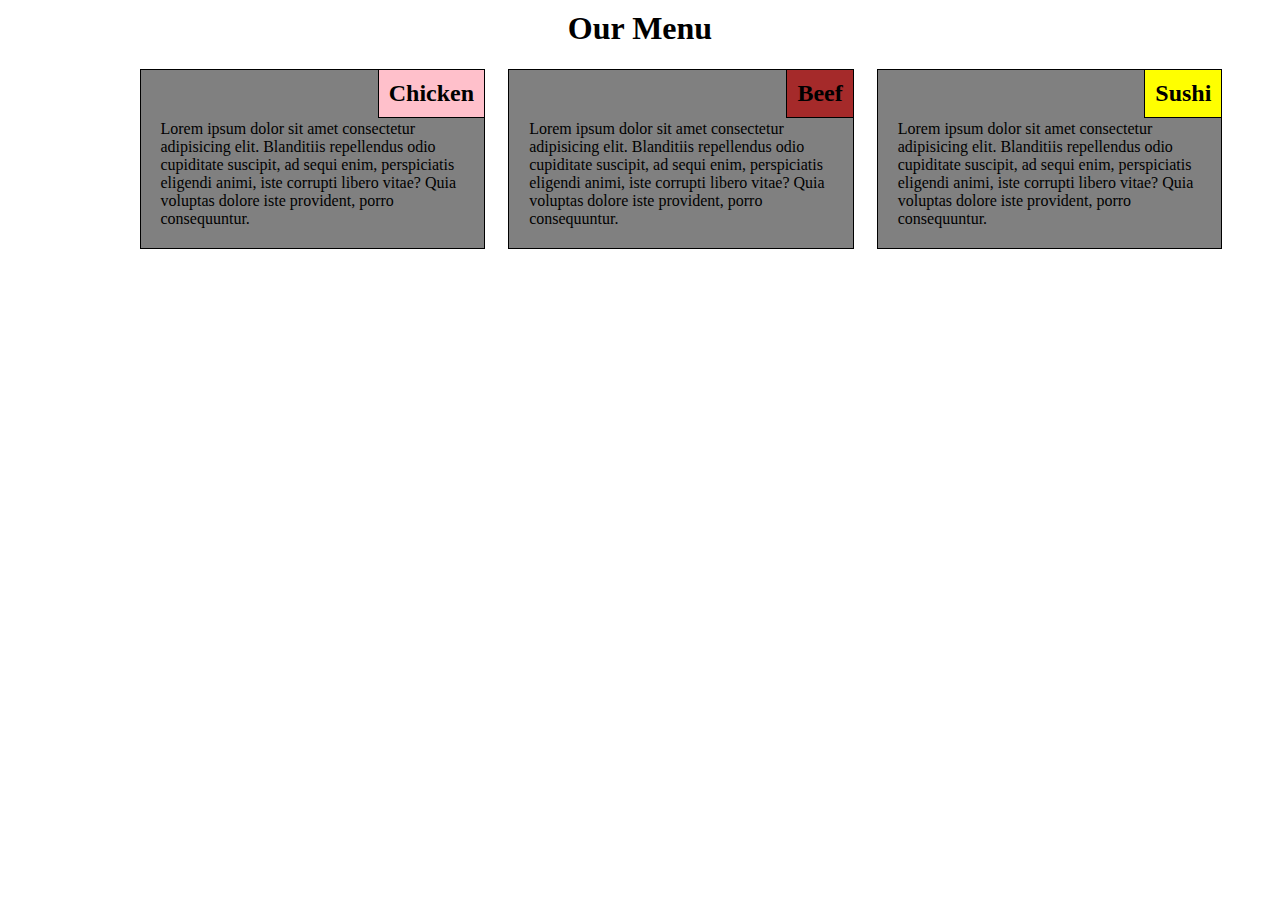
<file: module2-solution/index.html>
<!DOCTYPE html>
<html>
    <head>
        
        <meta name="viewport" content="width=device-width, initial-scale=1.0">
        <title>Coursera First Project</title>     
        <link rel="stylesheet" href="css/style.css">
        
    </head>
    <body>
        <h1>Our Menu</h1>

        <main>
          
                <section id="first"  >
                    <h2 id="chicken">Chicken</h2>
                    <p>
                        Lorem ipsum dolor sit amet consectetur adipisicing elit.
                         Blanditiis repellendus odio cupiditate suscipit, ad sequi enim, perspiciatis eligendi animi, iste corrupti libero vitae?
                          Quia voluptas dolore iste provident, porro consequuntur.
                    </p>
                </section>
                <section id="second" >
                    <h2 id="beef">Beef</h2>
                    <p>
                        Lorem ipsum dolor sit amet consectetur adipisicing elit.
                         Blanditiis repellendus odio cupiditate suscipit, ad sequi enim, perspiciatis eligendi animi, iste corrupti libero vitae?
                          Quia voluptas dolore iste provident, porro consequuntur.
                    </p>
                </section>
                <section id="third" >
                    <h2 id="sushi">Sushi</h2>
                    <p>
                        Lorem ipsum dolor sit amet consectetur adipisicing elit.
                         Blanditiis repellendus odio cupiditate suscipit, ad sequi enim, perspiciatis eligendi animi, iste corrupti libero vitae?
                          Quia voluptas dolore iste provident, porro consequuntur.
                    </p>
                </section>
            
            
        </main>
       
    </body>

</html>
</file>
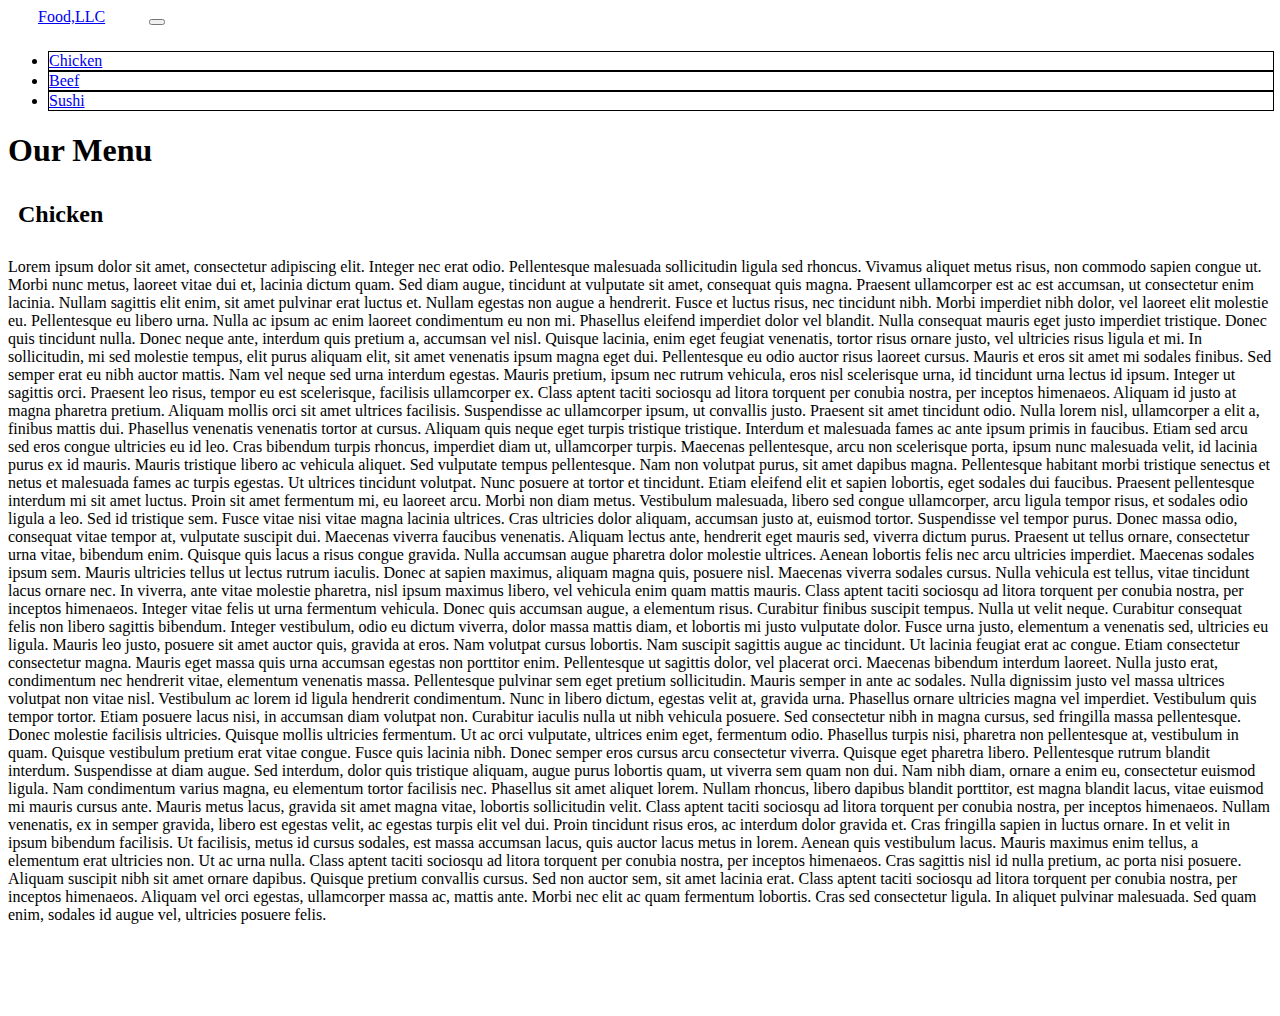
<file: module3-solution/index.html>
<!doctype html>
<html lang="en">
  <head>
    <meta charset="utf-8">
    <meta http-equiv="X-UA-Compatible" content="IE=edge">
    <meta name="viewport" content="width=device-width, initial-scale=1">

    <!-- HTML5 shim and Respond.js for IE8 support of HTML5 elements and media queries -->
    <!-- WARNING: Respond.js doesn't work if you view the page via file:// -->
    <!--[if lt IE 9]>
      <script src="https://oss.maxcdn.com/html5shiv/3.7.2/html5shiv.min.js"></script>
      <script src="https://oss.maxcdn.com/respond/1.4.2/respond.min.js"></script>
    <![endif]-->

    <title>Module 3 Solution</title>
    <link rel="stylesheet" href="https://stackpath.bootstrapcdn.com/bootstrap/4.5.0/css/bootstrap.min.css" integrity="sha384-9aIt2nRpC12Uk9gS9baDl411NQApFmC26EwAOH8WgZl5MYYxFfc+NcPb1dKGj7Sk" crossorigin="anonymous">
    <link rel="stylesheet" href="css/styles.css">
  </head>
<body>
    <div class="container-fluid">
        <nav class="navbar navbar-expand-lg navbar-light bg-success">
            <a class="navbar-brand" href="#">Food,LLC</a>
            <button class="navbar-toggler" type="button" data-toggle="collapse" data-target="#navbarSupportedContent" 
            aria-controls="navbarSupportedContent" aria-expanded="false" aria-label="Toggle navigation">
              <span class="navbar-toggler-icon"></span>
            </button>
          
            <div class="collapse navbar-collapse " id="navbarSupportedContent">
              <ul class="navbar-nav bg-info mr-auto d-lg-none">
                <li class="nav-item ">
                  <a class="nav-link text-center" href="#">Chicken</a>
                </li>
                <li class="nav-item ">
                  <a class="nav-link text-center" href="#">Beef</a>
                </li>
                <li class="nav-item ">
                    <a class="nav-link text-center" href="#">Sushi</a>
                  </li> 
              </ul>
              
            </div>
          </nav>
    </div>
    <h1 class="text-center">Our Menu</h1>
    
    <div class="container bg-warning">
        <h2 class="text-center">Chicken</h2>
        <p>
            Lorem ipsum dolor sit amet, consectetur adipiscing elit. Integer nec erat odio. Pellentesque malesuada sollicitudin ligula sed rhoncus. Vivamus aliquet metus risus, non commodo sapien congue ut. Morbi nunc metus, laoreet vitae dui et, lacinia dictum quam. Sed diam augue, tincidunt at vulputate sit amet, consequat quis magna. Praesent ullamcorper est ac est accumsan, ut consectetur enim lacinia. Nullam sagittis elit enim, sit amet pulvinar erat luctus et. Nullam egestas non augue a hendrerit. Fusce et luctus risus, nec tincidunt nibh.

Morbi imperdiet nibh dolor, vel laoreet elit molestie eu. Pellentesque eu libero urna. Nulla ac ipsum ac enim laoreet condimentum eu non mi. Phasellus eleifend imperdiet dolor vel blandit. Nulla consequat mauris eget justo imperdiet tristique. Donec quis tincidunt nulla. Donec neque ante, interdum quis pretium a, accumsan vel nisl. Quisque lacinia, enim eget feugiat venenatis, tortor risus ornare justo, vel ultricies risus ligula et mi. In sollicitudin, mi sed molestie tempus, elit purus aliquam elit, sit amet venenatis ipsum magna eget dui. Pellentesque eu odio auctor risus laoreet cursus. Mauris et eros sit amet mi sodales finibus. Sed semper erat eu nibh auctor mattis. Nam vel neque sed urna interdum egestas. Mauris pretium, ipsum nec rutrum vehicula, eros nisl scelerisque urna, id tincidunt urna lectus id ipsum.

Integer ut sagittis orci. Praesent leo risus, tempor eu est scelerisque, facilisis ullamcorper ex. Class aptent taciti sociosqu ad litora torquent per conubia nostra, per inceptos himenaeos. Aliquam id justo at magna pharetra pretium. Aliquam mollis orci sit amet ultrices facilisis. Suspendisse ac ullamcorper ipsum, ut convallis justo. Praesent sit amet tincidunt odio. Nulla lorem nisl, ullamcorper a elit a, finibus mattis dui. Phasellus venenatis venenatis tortor at cursus. Aliquam quis neque eget turpis tristique tristique. Interdum et malesuada fames ac ante ipsum primis in faucibus. Etiam sed arcu sed eros congue ultricies eu id leo. Cras bibendum turpis rhoncus, imperdiet diam ut, ullamcorper turpis. Maecenas pellentesque, arcu non scelerisque porta, ipsum nunc malesuada velit, id lacinia purus ex id mauris. Mauris tristique libero ac vehicula aliquet.

Sed vulputate tempus pellentesque. Nam non volutpat purus, sit amet dapibus magna. Pellentesque habitant morbi tristique senectus et netus et malesuada fames ac turpis egestas. Ut ultrices tincidunt volutpat. Nunc posuere at tortor et tincidunt. Etiam eleifend elit et sapien lobortis, eget sodales dui faucibus. Praesent pellentesque interdum mi sit amet luctus. Proin sit amet fermentum mi, eu laoreet arcu. Morbi non diam metus. Vestibulum malesuada, libero sed congue ullamcorper, arcu ligula tempor risus, et sodales odio ligula a leo. Sed id tristique sem.

Fusce vitae nisi vitae magna lacinia ultrices. Cras ultricies dolor aliquam, accumsan justo at, euismod tortor. Suspendisse vel tempor purus. Donec massa odio, consequat vitae tempor at, vulputate suscipit dui. Maecenas viverra faucibus venenatis. Aliquam lectus ante, hendrerit eget mauris sed, viverra dictum purus. Praesent ut tellus ornare, consectetur urna vitae, bibendum enim. Quisque quis lacus a risus congue gravida. Nulla accumsan augue pharetra dolor molestie ultrices. Aenean lobortis felis nec arcu ultricies imperdiet. Maecenas sodales ipsum sem. Mauris ultricies tellus ut lectus rutrum iaculis. Donec at sapien maximus, aliquam magna quis, posuere nisl. Maecenas viverra sodales cursus.

Nulla vehicula est tellus, vitae tincidunt lacus ornare nec. In viverra, ante vitae molestie pharetra, nisl ipsum maximus libero, vel vehicula enim quam mattis mauris. Class aptent taciti sociosqu ad litora torquent per conubia nostra, per inceptos himenaeos. Integer vitae felis ut urna fermentum vehicula. Donec quis accumsan augue, a elementum risus. Curabitur finibus suscipit tempus. Nulla ut velit neque. Curabitur consequat felis non libero sagittis bibendum.

Integer vestibulum, odio eu dictum viverra, dolor massa mattis diam, et lobortis mi justo vulputate dolor. Fusce urna justo, elementum a venenatis sed, ultricies eu ligula. Mauris leo justo, posuere sit amet auctor quis, gravida at eros. Nam volutpat cursus lobortis. Nam suscipit sagittis augue ac tincidunt. Ut lacinia feugiat erat ac congue. Etiam consectetur consectetur magna. Mauris eget massa quis urna accumsan egestas non porttitor enim. Pellentesque ut sagittis dolor, vel placerat orci. Maecenas bibendum interdum laoreet. Nulla justo erat, condimentum nec hendrerit vitae, elementum venenatis massa. Pellentesque pulvinar sem eget pretium sollicitudin. Mauris semper in ante ac sodales. Nulla dignissim justo vel massa ultrices volutpat non vitae nisl. Vestibulum ac lorem id ligula hendrerit condimentum.

Nunc in libero dictum, egestas velit at, gravida urna. Phasellus ornare ultricies magna vel imperdiet. Vestibulum quis tempor tortor. Etiam posuere lacus nisi, in accumsan diam volutpat non. Curabitur iaculis nulla ut nibh vehicula posuere. Sed consectetur nibh in magna cursus, sed fringilla massa pellentesque. Donec molestie facilisis ultricies. Quisque mollis ultricies fermentum. Ut ac orci vulputate, ultrices enim eget, fermentum odio. Phasellus turpis nisi, pharetra non pellentesque at, vestibulum in quam. Quisque vestibulum pretium erat vitae congue. Fusce quis lacinia nibh.

Donec semper eros cursus arcu consectetur viverra. Quisque eget pharetra libero. Pellentesque rutrum blandit interdum. Suspendisse at diam augue. Sed interdum, dolor quis tristique aliquam, augue purus lobortis quam, ut viverra sem quam non dui. Nam nibh diam, ornare a enim eu, consectetur euismod ligula. Nam condimentum varius magna, eu elementum tortor facilisis nec. Phasellus sit amet aliquet lorem. Nullam rhoncus, libero dapibus blandit porttitor, est magna blandit lacus, vitae euismod mi mauris cursus ante. Mauris metus lacus, gravida sit amet magna vitae, lobortis sollicitudin velit. Class aptent taciti sociosqu ad litora torquent per conubia nostra, per inceptos himenaeos. Nullam venenatis, ex in semper gravida, libero est egestas velit, ac egestas turpis elit vel dui. Proin tincidunt risus eros, ac interdum dolor gravida et. Cras fringilla sapien in luctus ornare. In et velit in ipsum bibendum facilisis. Ut facilisis, metus id cursus sodales, est massa accumsan lacus, quis auctor lacus metus in lorem.

Aenean quis vestibulum lacus. Mauris maximus enim tellus, a elementum erat ultricies non. Ut ac urna nulla. Class aptent taciti sociosqu ad litora torquent per conubia nostra, per inceptos himenaeos. Cras sagittis nisl id nulla pretium, ac porta nisi posuere. Aliquam suscipit nibh sit amet ornare dapibus. Quisque pretium convallis cursus. Sed non auctor sem, sit amet lacinia erat. Class aptent taciti sociosqu ad litora torquent per conubia nostra, per inceptos himenaeos. Aliquam vel orci egestas, ullamcorper massa ac, mattis ante. Morbi nec elit ac quam fermentum lobortis. Cras sed consectetur ligula. In aliquet pulvinar malesuada. Sed quam enim, sodales id augue vel, ultricies posuere felis.
        </p>
    </div>

  <!-- jQuery (Bootstrap JS plugins depend on it) -->
  <script src="https://code.jquery.com/jquery-3.5.1.slim.min.js" integrity="sha384-DfXdz2htPH0lsSSs5nCTpuj/zy4C+OGpamoFVy38MVBnE+IbbVYUew+OrCXaRkfj" crossorigin="anonymous"></script>
  <script src="https://cdn.jsdelivr.net/npm/popper.js@1.16.0/dist/umd/popper.min.js" integrity="sha384-Q6E9RHvbIyZFJoft+2mJbHaEWldlvI9IOYy5n3zV9zzTtmI3UksdQRVvoxMfooAo" crossorigin="anonymous"></script>
  <script src="https://stackpath.bootstrapcdn.com/bootstrap/4.5.0/js/bootstrap.min.js" integrity="sha384-OgVRvuATP1z7JjHLkuOU7Xw704+h835Lr+6QL9UvYjZE3Ipu6Tp75j7Bh/kR0JKI" crossorigin="anonymous"></script>
</body>
</html>
</file>
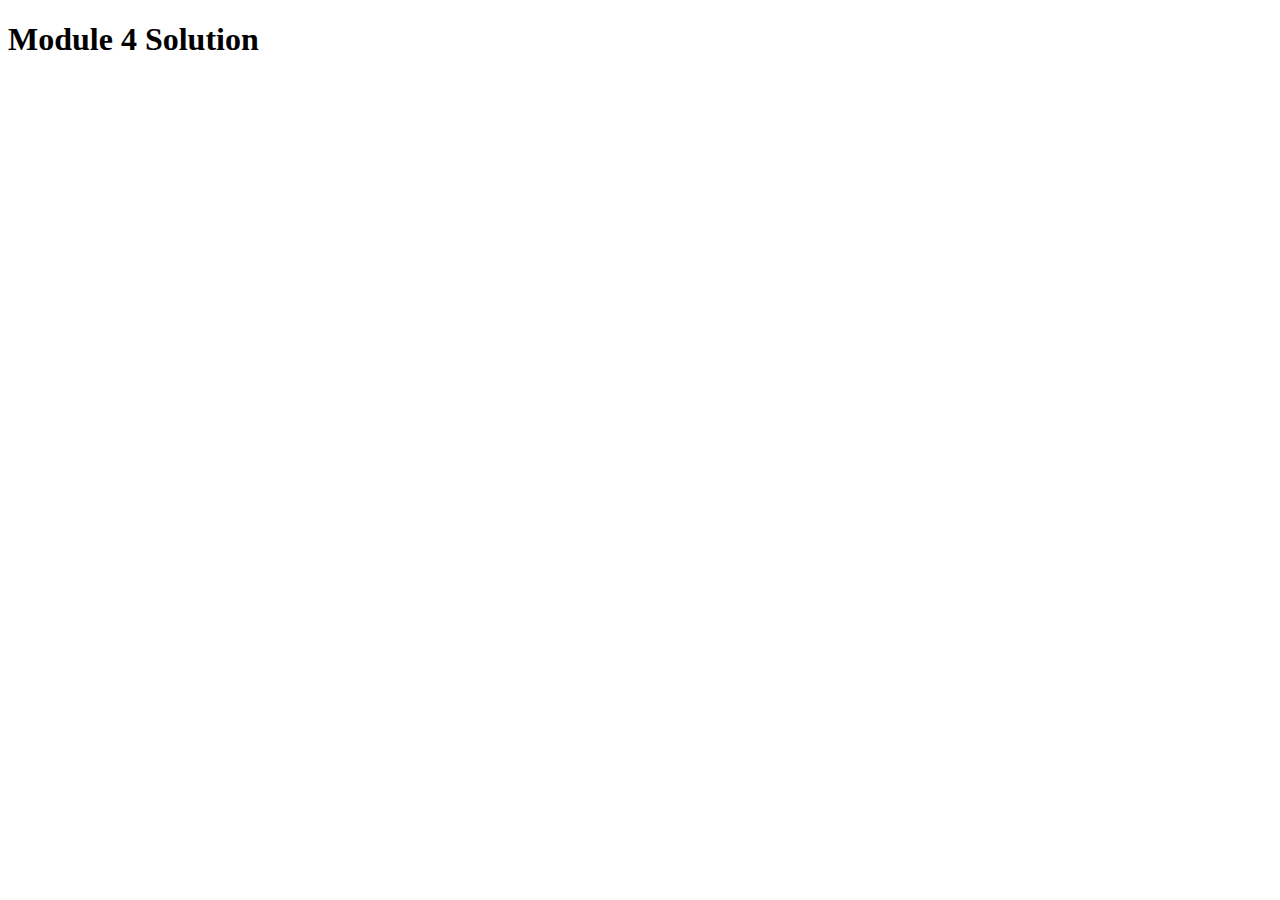
<file: module4-solution/index.html>
<!DOCTYPE html>
<html>
<head>
  <meta charset="utf-8">
  <title>Module 4 Solution Starter</title>
  <script src="SpeakHello.js"></script>
  <script src="SpeakGoodBye.js"></script>
  <script src="script.js"></script>
</head>
<body>
  <h1>Module 4 Solution</h1>
</body>
</html>
</file>
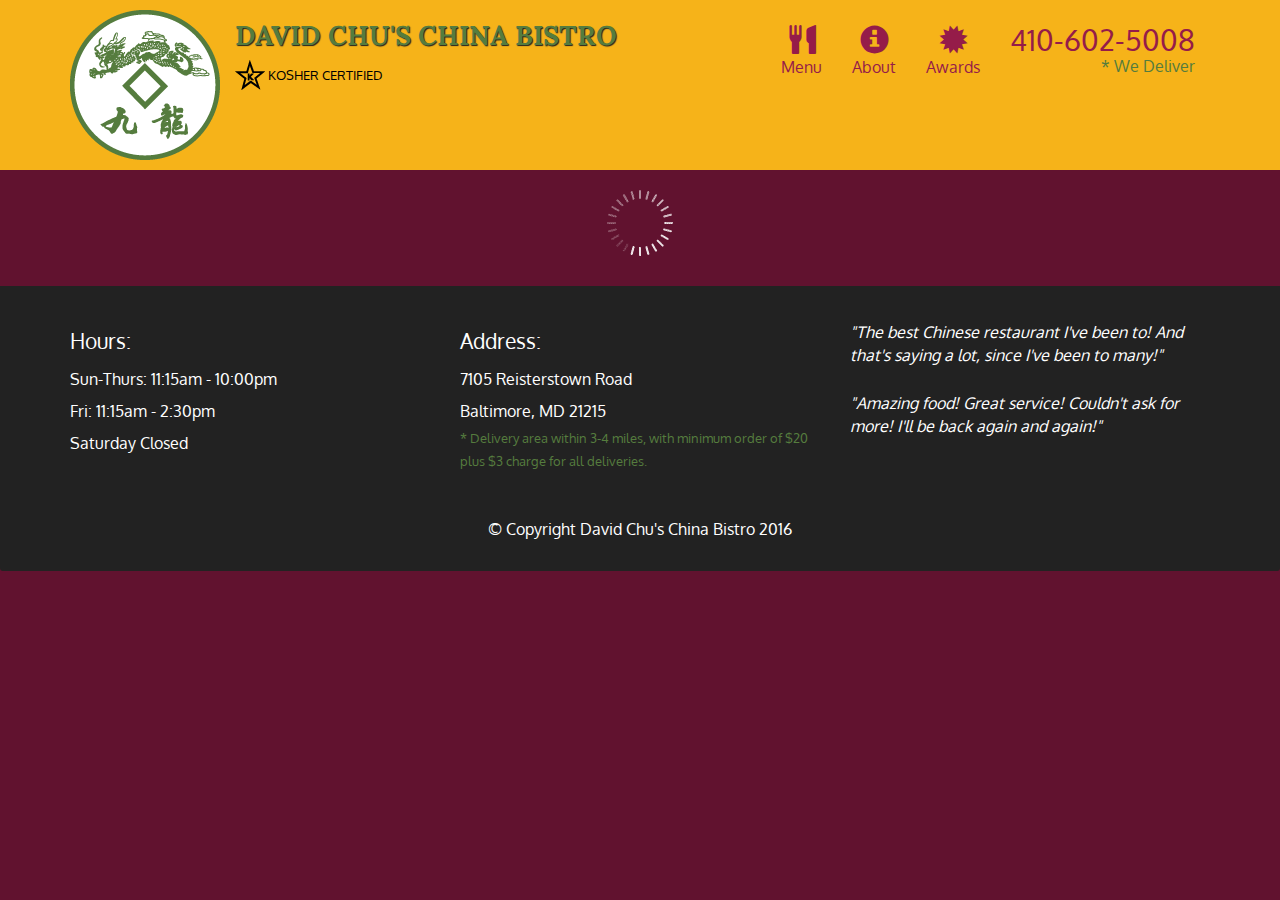
<file: module5-solution/index.html>
<!doctype html>
<html lang="en">
  <head>
    <meta charset="utf-8">
    <meta http-equiv="X-UA-Compatible" content="IE=edge">
    <meta name="viewport" content="width=device-width, initial-scale=1">
    <title>David Chu's China Bistro</title>
    <link rel="stylesheet" href="css/bootstrap.min.css">
    <link rel="stylesheet" href="css/styles.css">
    <link href='https://fonts.googleapis.com/css?family=Oxygen:400,300,700' rel='stylesheet' type='text/css'>
    <link href='https://fonts.googleapis.com/css?family=Lora' rel='stylesheet' type='text/css'>
  </head>
<body>
  <header>
    <nav id="header-nav" class="navbar navbar-default">
      <div class="container">
        <div class="navbar-header">
          <a href="index.html" class="pull-left visible-md visible-lg">
            <div id="logo-img" alt="Logo image"></div>
          </a>

          <div class="navbar-brand">
            <a href="index.html"><h1>David Chu's China Bistro</h1></a>
            <p>
              <img src="images/star-k-logo.png" alt="Kosher certification">
              <span>Kosher Certified</span>
            </p>
          </div>

          <button id="navbarToggle" type="button" class="navbar-toggle collapsed" data-toggle="collapse" data-target="#collapsable-nav" aria-expanded="false">
            <span class="sr-only">Toggle navigation</span>
            <span class="icon-bar"></span>
            <span class="icon-bar"></span>
            <span class="icon-bar"></span>
          </button>
        </div>
        
        <div id="collapsable-nav" class="collapse navbar-collapse">
           <ul id="nav-list" class="nav navbar-nav navbar-right">
            <li id="navHomeButton" class="visible-xs active">
              <a href="index.html">
                <span class="glyphicon glyphicon-home"></span> Home</a>
            </li>
            <li id="navMenuButton">
              <a href="#" onclick="$dc.loadMenuCategories();">
                <span class="glyphicon glyphicon-cutlery"></span><br class="hidden-xs"> Menu</a>
            </li>
            <li>
              <a href="#">
                <span class="glyphicon glyphicon-info-sign"></span><br class="hidden-xs"> About</a>
            </li>
            <li>
              <a href="#">
                <span class="glyphicon glyphicon-certificate"></span><br class="hidden-xs"> Awards</a>
            </li>
            <li id="phone" class="hidden-xs">
              <a href="tel:410-602-5008">
                <span>410-602-5008</span></a><div>* We Deliver</div>
            </li>
          </ul><!-- #nav-list -->
        </div><!-- .collapse .navbar-collapse -->
      </div><!-- .container -->
    </nav><!-- #header-nav -->
  </header>

  <div id="call-btn" class="visible-xs">
    <a class="btn" href="tel:410-602-5008">
    <span class="glyphicon glyphicon-earphone"></span>
    410-602-5008
    </a>
  </div>
  <div id="xs-deliver" class="text-center visible-xs">* We Deliver</div>

  <div id="main-content" class="container"></div>

  <footer class="panel-footer">
    <div class="container">
      <div class="row">
        <section id="hours" class="col-sm-4">
          <span>Hours:</span><br>
          Sun-Thurs: 11:15am - 10:00pm<br>
          Fri: 11:15am - 2:30pm<br>
          Saturday Closed
          <hr class="visible-xs">
        </section>
        <section id="address" class="col-sm-4">
          <span>Address:</span><br>
          7105 Reisterstown Road<br>
          Baltimore, MD 21215
          <p>* Delivery area within 3-4 miles, with minimum order of $20 plus $3 charge for all deliveries.</p>
          <hr class="visible-xs">
        </section>
        <section id="testimonials" class="col-sm-4">
          <p>"The best Chinese restaurant I've been to! And that's saying a lot, since I've been to many!"</p>
          <p>"Amazing food! Great service! Couldn't ask for more! I'll be back again and again!"</p>
        </section>
      </div>
      <div class="text-center">&copy; Copyright David Chu's China Bistro 2016</div>
    </div>
  </footer>

  <!-- jQuery (Bootstrap JS plugins depend on it) -->
  <script src="js/jquery-2.1.4.min.js"></script>
  <script src="js/bootstrap.min.js"></script>
  <script src="js/ajax-utils.js"></script>
  <script src="js/script.js"></script>
</body>
</html>
</file>
<file: module2-solution/css/style.css>
*{
    box-sizing: border-box;
    margin:0;
    padding:0;
}

h1{
    text-align:center;
    padding:10px;
    margin:0 auto;
}
main{
   margin-left:10%;
}
section{
   
    margin:1%;
    background-color: gray;
}
section p{
    border:1px solid black;
    clear: left;
    padding: 20px;
    padding-top:50px;
}

h2{
    float: right;
    padding:10px;
    border:1px solid black;
}

#chicken{
    background-color: pink;
}
#beef{
    background-color:brown;
}
#sushi{
    background-color:yellow;
}

@media (min-width:992px){
    section{
        width:30%;
        float:left;
    }

}
@media (min-width:768px) and (max-width:991px){
   

    #first,#second{
        width: 38%;
        float:left;
    }
    #third{
        width:78%;
        float:left;
    }

}
@media (max-width:767px){
        section{
            width:80%;
            margin:5% auto;
        }
}
</file>
<file: module3-solution/css/styles.css>
body{
    height: 1000px;
}
h2{
    margin-top: 20px;
    padding:10px;
}

li{
    border:1px solid black;
    width: 100%;
}
.navbar{
    padding:0px;
}

a.navbar-brand{
    margin: 20px 30px;
}

button.navbar-toggler{
    margin:10px;
}

div.container-fluid{
    padding:0px;
}
</file>
<file: module5-solution/css/styles.css>
body {
  font-size: 16px;
  color: #fff;
  background-color: #61122f;
  font-family: 'Oxygen', sans-serif;
}

/** HEADER **/
#header-nav {
  background-color: #f6b319;
  border-radius: 0;
  border: 0;
}

#logo-img {
  background: url('../images/restaurant-logo_large.png') no-repeat;
  width: 150px;
  height: 150px;
  margin: 10px 15px 10px 0;
}

.navbar-brand {
  padding-top: 25px;
}
.navbar-brand h1 { /* Restaurant name */
  font-family: 'Lora', serif;
  color: #557c3e;
  font-size: 1.5em;
  text-transform: uppercase;
  font-weight: bold;
  text-shadow: 1px 1px 1px #222;
  margin-top: 0;
  margin-bottom: 0;
  line-height: .75;
}
.navbar-brand a:hover, .navbar-brand a:focus {
  text-decoration: none;
}
.navbar-brand p { /* Kosher cert */
  color: #000;
  text-transform: uppercase;
  font-size: .7em;
  margin-top: 15px;
}
.navbar-brand p span { /* Star-K */
  vertical-align: middle;
}

#nav-list {
  margin-top: 10px;
}
#nav-list a {
  color: #951C49;
  text-align: center;
}
#nav-list a:hover {
  background: #E7E7E7;
}
#nav-list a span {
  font-size: 1.8em;
}

#phone {
  margin-top: 5px;
}
#phone a { /* Phone number */
  text-align: right;
  padding-bottom: 0;
}
#phone div { /* We Deliver */
  color: #557c3e;
  text-align: right;
  padding-right: 15px;
}

.navbar-header button.navbar-toggle, .navbar-header .icon-bar {
  border: 1px solid #61122f;
}
.navbar-header button.navbar-toggle {
  clear: both;
  margin-top: -30px;
}
/* END HEADER */

/* FOOTER */
.panel-footer {
  margin-top: 30px;
  padding-top: 35px;
  padding-bottom: 30px;
  background-color: #222;
  border-top: 0;
}
.panel-footer div.row {
  margin-bottom: 35px;
}
#hours, #address {
  line-height: 2;
}
#hours > span, #address > span {
  font-size: 1.3em;
}
#address p {
  color: #557c3e;
  font-size: .8em;
  line-height: 1.8;
}
#testimonials {
  font-style: italic;
}
#testimonials p:nth-child(2) {
  margin-top: 25px;
}
/* END FOOTER */



/* HOME PAGE */
.container .jumbotron {
  box-shadow: 0 0 50px #3F0C1F;
  border: 2px solid #3F0C1F;
}

#menu-tile, #specials-tile, #map-tile {
  height: 250px;
  width: 100%;
  margin-bottom: 15px;
  position: relative;
  border: 2px solid #3F0C1F;
  overflow: hidden;
}
#menu-tile:hover, #specials-tile:hover, #map-tile:hover {
  box-shadow: 0 1px 5px 1px #cccccc;
}
#menu-tile {
  background: url('../images/menu-tile.jpg') no-repeat;
  background-position: center;
}
#specials-tile {
  background: url('../images/specials-tile.jpg') no-repeat;
  background-position: center;
}
#menu-tile span, #specials-tile span, #map-tile span {
  position: absolute;
  bottom: 0;
  right: 0;
  width: 100%;
  text-align: center;
  font-size: 1.6em;
  text-transform: uppercase;
  background-color: #000;
  color: #fff;
  opacity: .8;
}
/* END HOME PAGE */

/* MENU CATEGORIES PAGE */
.category-tile { 
  position: relative;
  border: 2px solid #3F0C1F;
  overflow: hidden;
  width: 200px;
  height: 200px;
  margin: 0 auto 15px;
}
.category-tile span {
  position: absolute;
  bottom: 0;
  right: 0;
  width: 100%;
  text-align: center;
  font-size: 1.2em;
  text-transform: uppercase;
  background-color: #000;
  color: #fff;
  opacity: .8;
}
.category-tile:hover {
  box-shadow: 0 1px 5px 1px #cccccc;
}

#menu-categories-title + div {
  margin-bottom: 50px;
}
/* END MENU CATEGORIES PAGE */

/* SINGLE CATEGORY PAGE */
.menu-item-tile {
  margin-bottom: 25px;
}
.menu-item-tile hr {
  width: 80%;
}
.menu-item-tile .menu-item-price {
  font-size: 1.1em;
  text-align: right;
  margin-top: -15px;
  margin-right: -15px;
}
.menu-item-tile .menu-item-price span {
  font-size: .6em;
}
.menu-item-photo {
  position: relative;
  border: 2px solid #3F0C1F; 
  overflow: hidden;
  padding: 0;
  margin-right: -15px;
  margin-left: auto;
  margin-bottom: 20px;
  max-width: 250px;
}
.menu-item-photo div {
  position: absolute;
  bottom: 0;
  right: 0;
  width: 80px;
  background-color: #557c3e;
  text-align: center;
}
.menu-item-description {
  padding-right: 30px;
}
h3.menu-item-title {
  margin: 0 0 10px;
}
.menu-item-details {
  font-size: .9em;
  font-style: italic;
}
/* END SINGLE CATEGORY PAGE */


/********** Large devices only **********/
@media (min-width: 1200px) {
  .container .jumbotron {
    background: url('../images/jumbotron_1200.jpg') no-repeat;
    height: 675px;
  }
}

/********** Medium devices only **********/
@media (min-width: 992px) and (max-width: 1199px) {
  /* Header */
  #logo-img {
    background: url('../images/restaurant-logo_medium.png') no-repeat;
    width: 100px;
    height: 100px;
    margin: 5px 5px 5px 0;
  }
  /* End Header */

  /* Home Page */
  .container .jumbotron {
    background: url('../images/jumbotron_992.jpg') no-repeat;
    height: 558px;
  }
  /* End Home Page */
}

/********** Small devices only **********/
@media (min-width: 768px) and (max-width: 991px) {
  /* Home Page */
  .container .jumbotron {
    background: url('../images/jumbotron_768.jpg') no-repeat;
    height: 432px;
  }
  /* End Home Page */
}

/********** Extra small devices only **********/
@media (max-width: 767px) {
  /* Header */
  .navbar-brand {
    padding-top: 10px;
    height: 80px;
  }
  .navbar-brand h1 { /* Restaurant name */
    padding-top: 10px;
    font-size: 5vw; /* 1vw = 1% of viewport width */
  }
  .navbar-brand p { /* Kosher cert */
    font-size: .6em;
    margin-top: 12px;
  }
  .navbar-brand p img { /* Star-K */
    height: 20px;
  }

  #collapsable-nav a { /* Collapsed nav menu text */
    font-size: 1.2em;
  }
  #collapsable-nav a span { /* Collapsed nav menu glyph */
    font-size: 1em;
    margin-right: 5px;
  }

  #call-btn > a {
    font-size: 1.5em;
    display: block;
    margin: 0 20px;
    padding: 10px;
    border: 2px solid #fff;
    background-color: #f6b319;
    color: #951c49;
  }
  #xs-deliver {
    margin-top: 5px;
    font-size: .7em;
    letter-spacing: .1em;
    text-transform: uppercase;
  }
  /* End Header */

  /* Footer */
  .panel-footer section {
    margin-bottom: 30px;
    text-align: center;
  }
  .panel-footer section:nth-child(3) {
    margin-bottom: 0; /* margin already exists on the whole row */
  }
  .panel-footer section hr {
    width: 50%;
  }
  /* End Footer */

  /* Home Page */
  .container .jumbotron {
    margin-top: 30px;
    padding: 0;
  }
  #menu-tile, #specials-tile {
    width: 360px;
    margin: 0 auto 15px;
  }

  .menu-item-photo {
    margin-right: auto;
  }
  .menu-item-tile .menu-item-price {
    text-align: center;
  }
  .menu-item-description {
    text-align: center;;
  }
}


/********** Super extra small devices Only :-) (e.g., iPhone 4) **********/
@media (max-width: 479px) {
  /* Header */
  .navbar-brand h1 { /* Restaurant name */
    padding-top: 5px;
    font-size: 6vw;
  }
  /* End Header */
  
  /* Home page */
  #menu-tile, #specials-tile {
    width: 280px;
    margin: 0 auto 15px;
  }

  .col-xxs-12 {
    position: relative;
    min-height: 1px;
    padding-right: 15px;
    padding-left: 15px;
    float: left;
    width: 100%;
  }
}
</file>
